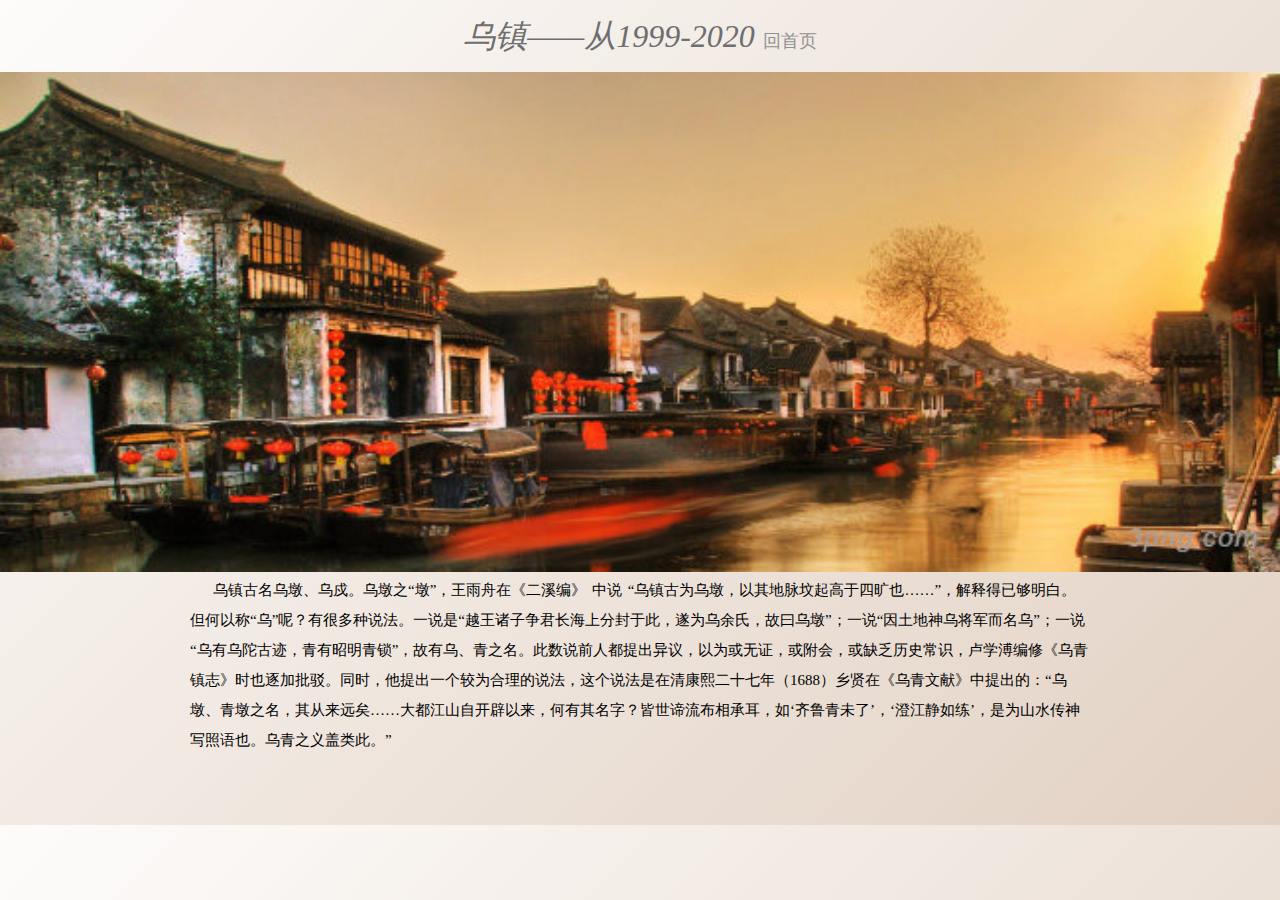
<file: time.html>
<!DOCTYPE html>
<html lang="en">
<head>
	<meta charset="UTF-8">
	<title>big events</title>
	<link rel="stylesheet" href="css/time.css">
</head>
<body>
	<h1>乌镇——从1999-2020 <a href="index.html">回首页</a></h1>
	<div class="introduce"><img src="images/p.jpg" width="100%" height="500" alt=""/>
<p>&nbsp;&nbsp;&nbsp;&nbsp;乌镇古名乌墩、乌戍。乌墩之“墩”，王雨舟在《二溪编》 中说 “乌镇古为乌墩，以其地脉坟起高于四旷也……”，解释得已够明白。但何以称“乌”呢？有很多种说法。一说是“越王诸子争君长海上分封于此，遂为乌余氏，故曰乌墩”；一说“因土地神乌将军而名乌”；一说“乌有乌陀古迹，青有昭明青锁”，故有乌、青之名。此数说前人都提出异议，以为或无证，或附会，或缺乏历史常识，卢学溥编修《乌青镇志》时也逐加批驳。同时，他提出一个较为合理的说法，这个说法是在清康熙二十七年（1688）乡贤在《乌青文献》中提出的：“乌墩、青墩之名，其从来远矣……大都江山自开辟以来，何有其名字？皆世谛流布相承耳，如‘齐鲁青未了’，‘澄江静如练’，是为山水传神写照语也。乌青之义盖类此。”</p></div>
<div class="show">
		<div class="event_wrap clearfix">
		<div class="middle_line"></div>					
	</div>
	</div>		
	
</body>
<script src="http://www.jq22.com/jquery/jquery-1.10.2.js"></script>
<script src="js/jquery.eventFlow.js"></script>
<script>
	$(function(){
		var bigEvent =[{
		'year' : '1999',
		'events' :[
		{
			'mouths' : 5,
			'times' :'1999年5月',
			'even' :'桐乡市委、市政府作出了乌镇古镇保护与旅游开发的重大决策，组建了乌镇古镇保护与旅游开发管理委员会'
		}]
	},{
		'year' : 2001,
		'events' :[
		{
			'mouths' : 1,
			'times' :'2001年元旦',
			'even' :'乌镇东栅景区正式对外开放,当日迎来游客6000余人。2001年乌镇被列入世界文化遗产预备清单。以乌镇为起点,桐乡迎来旅游业快速发展的新时期'
		}
		]},{
		'year' : 2004,
		'events' :[
		{
			'mouths' : 5,
			'times' :'2004年',
			'even' :'被中国国家建设部、文物局命名为首批中国十大历史文化名镇，并荣获了联合国颁发的“2003年亚太地区遗产保护杰出成就奖”'
		}
		]},{
		'year' : 2007,
		'events' :[
		{
			'mouths' : 2,
			'times' :'2007年春节',
			'even' :'乌镇西栅景区正式对外开放。从东栅到西栅，乌镇旅游实现了从传统的观光旅游到集观光、度假、商务于一体的综合型古镇度假旅游区的成功转型'
		}
		]},{
		'year' : 2014,
		'events' :[
		{
			'mouths' : 11,
			'times' :'2014年11月',
			'even' :'世界互联网大会永久落户乌镇，至今连续五届大会的成功举办，大大提升了乌镇的知名度和影响力。自2013年开始，乌镇已连续6年举办乌镇戏剧节，文化小镇呈现雏形。'
		}
		]},{
		'year' : 2017,
		'events' :[
		{
			'mouths' : 10,
			'times' :'2017年末',
			'even' :'2017年，桐乡全市共接待游客2031万人次，是2001年的7倍，实现旅游收入244亿元，是2001年的14倍。'
		}
		]},{
		'year' : 2019,
		'events' :[
		{
			'mouths' : 10,
			'times' :'2019年10月',
			'even' :'18日上午，第六届世界互联网大会“互联网之光”博览会在浙江省嘉兴市乌镇开幕。本届博览会为期5天，共展出600余家国内外知名互联网企业和创业创新企业的新技术、新产品、新应用。同时博览会还设有新产品新技术发布、项目合作洽谈等板块，为企业、人才打通互动通道。'
		}
		]},{
		'year' : 2020,
		'events' :[
		{
			'mouths' : 2,
			'times' :'2020年2月',
			'even' :'根据《浙江省新冠肺炎防控旅游景区有序开放工作指南》，经政府批准，乌镇景区分批恢复开放，乌镇东栅景区将于2月26日恢复开放;乌村将2月28日12:00恢复开放'
		}
		]}
		];
		$('.event_wrap').eventFlow({'events':bigEvent});
	})

</script>
</html>
</file>
<file: css/time.css>
html, body, div, span, applet, object, iframe,
h1, h2, h3, h4, h5, h6, p, blockquote, pre,
a, abbr, acronym, address, big, cite, code,
del, dfn, em, img, ins, kbd, q, s, samp,
small, strike, strong, sub, sup, tt, var,
b, u, i, center,
dl, dt, dd, ol, ul, li,
fieldset, form, label, legend,
table, caption, tbody, tfoot, thead, tr, th, td,
article, aside, canvas, details, embed, 
figure, figcaption, footer, header, hgroup, 
menu, nav, output, ruby, section, summary,
time, mark, audio, video {
	margin: 0;
	padding: 0;
	border: 0;
	font-size: 100%;
	font: inherit;
	vertical-align: baseline;
}
/* HTML5 display-role reset for older browsers */
article, aside, details, figcaption, figure, 
footer, header, hgroup, menu, nav, section {
	display: block;
}
body {
	line-height: 1;
	background-image: linear-gradient(135deg, #fdfcfb 0%, #e2d1c3 100%);
}
ol, ul {
	list-style: none;
}
blockquote, q {
	quotes: none;
}
blockquote:before, blockquote:after,
q:before, q:after {
	content: '';
	content: none;
}
table {
	border-collapse: collapse;
	border-spacing: 0;
}


/* display */
.dn{display:none;}
.di{display:inline;}
.db{display:block;}
.dib{display:inline-block;}
div.dib{*display:inline; *zoom:1;}/* other block level tag(eg. p, li, h1~h6), using 'inline_any' instead */
/* height */
.h0{height:0;}
.h16{height:14px;}
.h16{height:16px;}
.h18{height:18px;}
.h20{height:20px;}
.h22{height:22px;}
.h24{height:24px;}
.h30{height:30px;}
/* width */

/* percent width value */
.pct10{width:10%;}
.pct15{width:15%;}
.pct20{width:20%;}
.pct25{width:25%;}
.pct30{width:30%;}
.pct33{width:33.3%;}
.pct40{width:40%;}
.pct50{width:50%;}
.pct60{width:60%;}
.pct66{width:66.6%;}
.pct70{width:70%;}
.pct75{width:75%;}
.pct80{width:80%;}
.pct90{width:90%;}
.pct100{width:100%;}
/* line-height */
.lh0{line-height:0;}
.lh16{line-height:14px;}
.lh16{line-height:16px;}
.lh18{line-height:18px;}
.lh20{line-height:20px;}
.lh22{line-height:22px;}
.lh24{line-height:24px;}
.lh30{line-height:30px;}
/* margin */
.m0{margin:0;}
.ml1{margin-left:1px;}
.ml2{margin-left:2px;}
.ml5{margin-left:5px;}
.ml10{margin-left:10px;}
.ml15{margin-left:15px;}
.ml20{margin-left:20px;}
.ml30{margin-left:30px;}
.mr1{margin-right:1px;}
.mr2{margin-right:2px;}
.mr5{margin-right:5px;}
.mr10{margin-right:10px;}
.mr15{margin-right:15px;}
.mr20{margin-right:20px;}
.mr30{margin-right:30px;}
.mt1{margin-top:1px;}
.mt2{margin-top:2px;}
.mt5{margin-top:5px;}
.mt10{margin-top:10px;}
.mt15{margin-top:15px;}
.mt20{margin-top:20px;}
.mt30{margin-top:30px;}
.mb1{margin-bottom:1px;}
.mb2{margin-bottom:2px;}
.mb5{margin-bottom:5px;}
.mb10{margin-bottom:10px;}
.mb15{margin-bottom:15px;}
.mb20{margin-bottom:20px;}
.mb30{margin-bottom:30px;}
/* margin negative */
.ml-1{margin-left:-1px;}
.mr-1{margin-right:-1px;}
.mt-1{margin-top:-1px;}
.mb-1{margin-bottom:-1px;}
.ml-3{margin-left:-3px;}
.mr-3{margin-right:-3px;}
.mt-3{margin-top:-3px;}
.mb-3{margin-bottom:-3px;}
.ml-20{margin-left:-20px;}
.mr-20{margin-right:-20px;}
.mt-20{margin-top:-20px;}
.mb-20{margin-bottom:-20px;}
/* padding */
.p0{padding:0;}
.p1{padding:1px;}
.pl1{padding-left:1px;}
.pt1{padding-top:1px;}
.pr1{padding-right:1px;}
.pb1{padding-bottom:1px;}
.p2{padding:2px;}
.pl2{padding-left:2px;}
.pt2{padding-top:2px;}
.pr2{padding-right:2px;}
.pb2{padding-bottom:2px;}
.pl5{padding-left:5px;}
.p5{padding:5px;}
.pt5{padding-top:5px;}
.pr5{padding-right:5px;}
.pb5{padding-bottom:5px;}
.p10{padding:10px;}
.pl10{padding-left:10px;}
.pt10{padding-top:10px;}
.pr10{padding-right:10px;}
.pb10{padding-bottom:10px;}
.p15{padding:15px;}
.pl15{padding-left:15px;}
.pt15{padding-top:15px;}
.pr15{padding-right:15px;}
.pb15{padding-bottom:15px;}
.p20{padding:20px;}
.pl20{padding-left:20px;}
.pt20{padding-top:20px;}
.pr20{padding-right:20px;}
.pb20{padding-bottom:20px;}
.p30{padding:30px;}
.pl30{padding-left:30px;}
.pt30{padding-top:30px;}
.pr30{padding-right:30px;}
.pb30{padding-bottom:30px;}
/* border-color name rule: border(b)-position(l/r/t/b/d)-width(null/2)-style(null/sh)-color(first one letter/first two letter) |-> All colors are safe color*/
.bdc{border:1px solid #ccc;}
.blc{border-left:1px solid #ccc;}
.brc{border-right:1px solid #ccc;}
.btc{border-top:1px solid #ccc;}
.bbc{border-bottom:1px solid #ccc;}
.bdd{border:1px solid #ddd;}
.bld{border-left:1px solid #ddd;}
.brd{border-right:1px solid #ddd;}
.btd{border-top:1px solid #ddd;}
.bbd{border-bottom:1px solid #ddd;}
.bde{border:1px solid #eee;}
.ble{border-left:1px solid #eee;}
.bre{border-right:1px solid #eee;}
.bte{border-top:1px solid #eee;}
.bbe{border-bottom:1px solid #eee;}
/* background-color name rule: bg - (key word/Hex color) |-> All colors are safe color */
.bgwh{background-color:#fff;}

/* safe color */
.g0{color:#000;}
.g3{color:#333;}
.g6{color:#666;}
.g9{color:#999;}
.gc{color:#ccc;}
.wh{color:white;}
/* font-size */
.f0{font-size:0;}
.f12{font-size:12px;}
.f13{font-size:13px;}
.f14{font-size:14px;}
.f15{font-size:15px;}
.f16{font-size:16px;}
.f18{font-size:18px;}
.f20{font-size:20px;}
.f24{font-size:24px;}
.f28{font-size:28px;}
/* font-family */
.fa{font-family:Arial;}
.ft{font-family:Tahoma;}
.fv{font-family:Verdana;}
.fs{font-family:Simsun;}
.fl{font-family:'Lucida Console';}
.fw{font-family:'Microsoft Yahei';}
/* font-style */
.n{font-weight:normal; font-style:normal; white-space: normal;}
.b{font-weight:bold;}
.i{font-style:italic;}
/* text-align */
.tc{text-align:center;}
.tr{text-align:right;}
.tl{text-align:left;}
.tj{text-align:justify;}
/* text-decoration */
.tdl{text-decoration:underline;}
.tdn,.tdn:hover,.tdn a:hover,a.tdl:hover{text-decoration:none;}
/* letter-spacing */
.lt-1{letter-spacing:-1px;}
.lt0{letter-spacing:0;}
.lt1{letter-spacing:1px;}
/* white-space */
.nowrap{white-space:nowrap;}
/* word-wrap */
.bk{word-wrap:break-word;}
/* vertical-align */
.vm{vertical-align:middle;}
.vtb{vertical-align:text-bottom;}
.vb{vertical-align:bottom;}
.vt{vertical-align:top;}
.v-1{vertical-align:-1px;}
.v-2{vertical-align:-2px;}
.v-3{vertical-align:-3px;}
.v-4{vertical-align:-4px;}
.v-5{vertical-align:-5px;}
/* float */
.l{float:left;}
.r{float:right;}
/* clear */
.cl{clear:both;}
/* position */
.rel{position:relative;}
.abs{position:absolute;}
/*z-index*/
.zx1{z-index:1;}
.zx2{z-index:2;}
/* cursor */
.poi{cursor:pointer;}
.def{cursor:default;}
/* overflow */
.ovh{overflow:hidden;}
.ova{overflow:auto;}
/* visibility */
.vh{visibility:hidden;}
.vv{visibility:visible;}
/* opacity */
.opa0{opacity:0; filer:alpha(opacity=0);}
/* zoom */
.z{*zoom:1;}


/* ------------------- multiply CSS ------------------ */

/* 块状元素水平居中 */
.auto{margin-left:auto; margin-right:auto;}
/* 清除浮动*/
.fix{*zoom:1;}
.fix:after{display:table; content:''; clear:both;}
/*清除浮动*/
.clearfix:after{
      display:block;height:0;content:'.';clear:both;overflow:hidden;
}
/* 基于display:table-cell的自适应布局 */
.cell{display:table-cell; *display:inline-block; width:2000px; *width:auto;}
/* 双栏自适应cell部分连续英文字符换行 */
.cell2{overflow:hidden; _display:inline-block;}
/* 单行文字溢出虚点显 示*/
.ell{text-overflow:ellipsis; white-space:nowrap; overflow:hidden;}
/* css3过渡动画效果 */
.trans{
	-webkit-transition:all 1s;	
	        transition:all 1s;
}
/* 大小不定元素垂直居中 */
.dib_vm{display:inline-block; width:0; height:100%; vertical-align:middle;}
/* 加载中背景图片 - 如果您使用该CSS小库，务必修改此图片地址 */
.loading{background:url(about:blank) no-repeat center;}
/* 无框文本框文本域 */
.bd_none{border:0; outline:none;}
/* 绝对定位隐藏 */
.abs_out{position:absolute; left:-999em; top:-999em;}
.abs_clip{position:absolute; clip:rect(0 0 0 0);}
/* 按钮禁用 */
.disabled{outline:0 none; cursor:default!important; opacity:.4; filer:alpha(opacity=40); -ms-pointer-events:none; pointer-events:none;}
/*inline-block与float等宽列表*/
.inline_box{font-size:1em; letter-spacing:-.25em; font-family:Arial;}
.inline_two, .inline_three, .inline_four, .inline_five, .inline_six, .inline_any{display:inline-block; *display:inline; letter-spacing:0; vertical-align:top; *zoom:1;}
.float_two, .float_three, .float_four, .float_five, .float_six{float:left;}
.inline_two, .float_two{width:50%; *width:49.9%;}
.inline_three, .float_three{width:33.33333%; *width:33.3%;}
.inline_four, .float_four{width:25%; *width:24.9%;}
.inline_five, .float_five{width:20%; *width:19.9%;}
.inline_six, .float_six{width:16.66666%; *width:16.6%;}
.inline_fix{display:inline-block; width:100%; height:0; overflow:hidden;}


body{font-size: 14px;font-family: '微软雅黑';background-color: rgb(247,247,247);height:100%;}
.w1000{width:80%;margin:0 auto;}
.header.contrainer{background-color: #ccc;height:60px;line-height: 60px;}
.header a{display:block;color:#000;text-decoration: none}
.body{line-height: 40px;}
.body .header{font-size: 20px;margin: 50px 0 100px;}
.event_wrap{position:relative;}
.event_wrap .middle_line{position:absolute;left:50%;top:0;width:8px;margin-left: 0px;border-left: 1px solid #000;height:100%;}
.event_wrap .middle_line i{display:block;height:3.31%;border-bottom: 1px solid #000;width:60%;}
.event_wrap .middle_line i.first{padding-top: 75px;}
.event_wrap .middle_line i.last{margin-bottom: 25px;}
.big_squre{margin-left:-30px;left:50%;display:block;position:absolute;top:8px;width:60px;height:60px;background-color: #6e6e6e;border-radius: 10px;transform:rotate(45deg);-webkit-transform:rotate(45deg);}
.big_squre i{transform:rotate(-45deg);-webkit-transform: rotate(-45deg);display: block;position: absolute;left: 11px;color: #fff;top: 11px;font-size: 18px}
.small_squire{position:absolute;top:11px;display:block;height:12px;width:12px;padding:3px;border-radius: 3px;transform:rotate(45deg);-webkit-transform:rotate(45deg);background-color: #6e6e6e;}
.small_squire i{display:block;width:12px;height:12px;background-color: #fff;border-radius: 3px;}
.event_wrap .list{height:300px;position:relative;padding-top: 75px;}
.aActiveWid{width:50% !important;filter:alpha(opacity=100) !important;opacity:1 !important;}
.event_wrap .list:last-child{height:275px;}
.event_wrap .list .ev_text{position:absolute;opacity:0.1;filter:alpha(opacity=10);width:0px;overflow: hidden; 
    -o-transition: all 4s ease;
    -moz-transition: all 4s ease;
    -ms-transition: all 4s ease;
    -webkit-transition: all 4s ease;
    transition: all 4s ease;}
.event_wrap .list_right .ev_text_odd,.event_wrap .list_left .ev_text_event{text-align: left;left:50%;}
.event_wrap .list_right .ev_text_event,.event_wrap .list_left .ev_text_odd{text-align: right;left:initial;right:50%;}
.event_wrap .list .ev_t1{top: 55px;}
.event_wrap .list .ev_t2{top: 80px;}
.event_wrap .list .ev_t3{top: 105px;}
.event_wrap .list .ev_t4{top: 130px;}
.event_wrap .list .ev_t5{top: 155px;}
.event_wrap .list .ev_t6{top: 180px;}
.event_wrap .list .ev_t7{top: 205px;}
.event_wrap .list .ev_t8{top: 230px;}
.event_wrap .list .ev_t9{top: 255px;}
.event_wrap .list .ev_t10{top: 280px;}
.event_wrap .list .ev_t11{top: 305px;}
.event_wrap .list .ev_t12{top: 330px;}

.event_wrap .list_right .small_squire,.event_wrap .list_left .ev_text_event .small_squire{left:4px;}
.event_wrap .list_left .small_squire,.event_wrap .list_right .ev_text_event .small_squire{right:3px;left:inherit;}
.event_wrap .list .small_line,.event_wrap .list_left .ev_text_event .samll_line{display: inline-block;position: absolute;height: 1px;overflow: hidden;border-top: 1px solid #000;top: 19px;left: 24px;width: 13%;}
.event_wrap .list_left .ev_text_odd .small_line,.event_wrap .list_right .ev_text_event .small_line{right:23px;left:initial;}
.ev_text h3{font-size: 18px;padding-left: 20%;width:80%}
.ev_text p{line-height: 20px;padding-left:20%;width:80%;height:40px;overflow: hidden;}
.list_right .ev_text_event h3,.list_right .ev_text_event p,.list_left .ev_text_odd h3,.list_left .ev_text_odd p{padding-right: 100px;padding-left: inherit}.show {
	overflow: hidden;
}
body h1 {
    color: hsla(0,0%,43%,1.00);
    text-align: center;
    font-size: xx-large;
    margin-top: 20px;
    margin-bottom: 20px;
    font-style: italic;
}

body h1 a {
    text-decoration: none;
    font-size: large;
    color: hsla(0,0%,57%,1.00);
    font-style: normal;
}
.introduce p {
    display: block;
    text-align: left;
    width: 900px;
    height: 250px;
    word-spacing: 2px;
    line-height: 2;
    font-size: 15px;
    margin-left: auto;
    margin-right: auto;
}


body h1 a:hover {
    text-decoration: none;
    font-size: x-large;
    color:hsla(49,65%,29%,1.00);
    font-style: normal;
}
</file>
